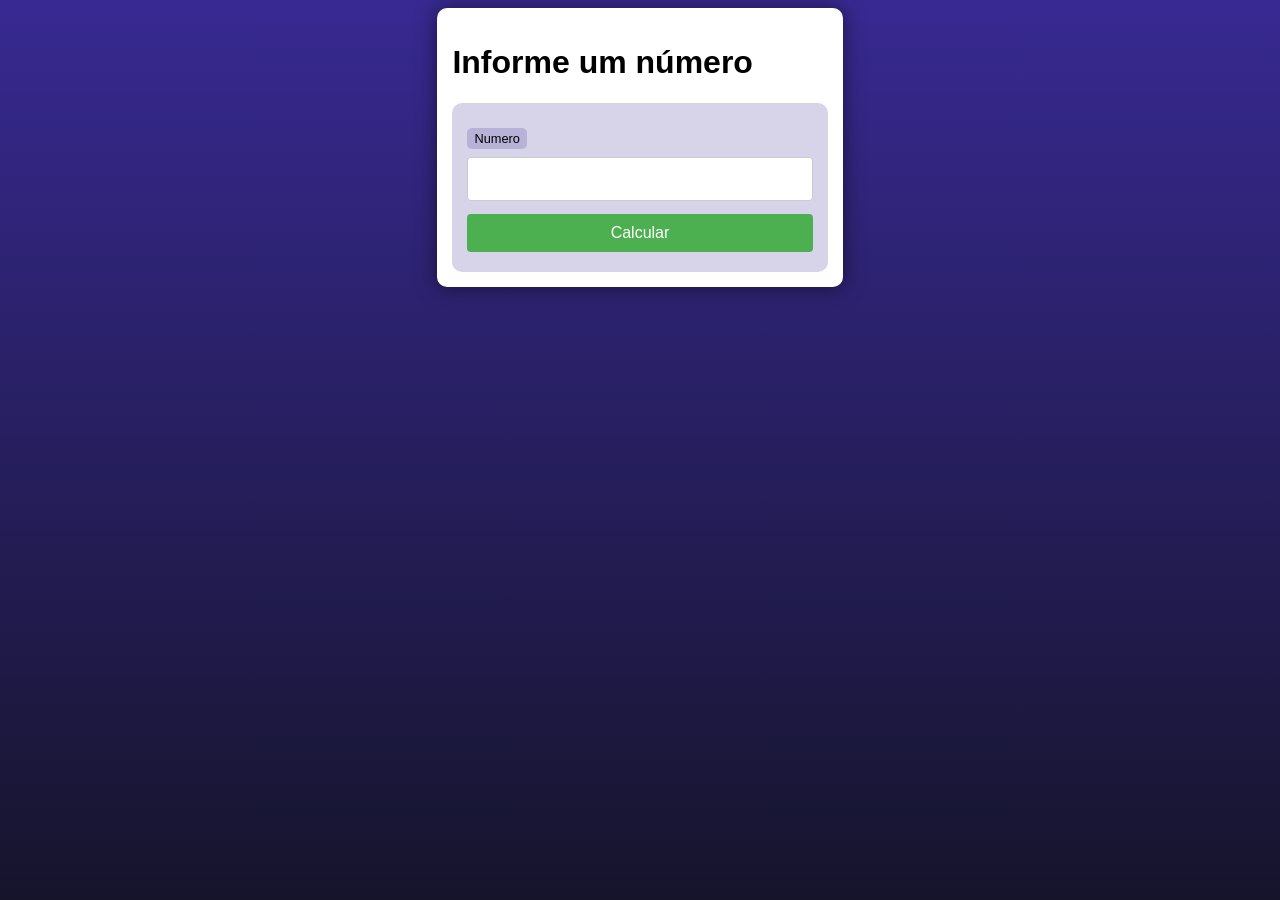
<file: desafio01/index.html>
<!DOCTYPE html>
<html lang="pt-be">
<head>
    <meta charset="UTF-8">
    <meta name="viewport" content="width=device-width, initial-scale=1.0">
    <title>Desafio PHP</title>
    <link rel="stylesheet" href="style.css">
</head>
<body>
    <main>
        <h1>Informe um número</h1>
        <form action="reposta.php" method="get">
            <label for="num">Numero</label>
            <input type="number" name="num" id="num">
            <input type="submit" value="Calcular">
            </form>
    </main>
</body>
</html>
</file>
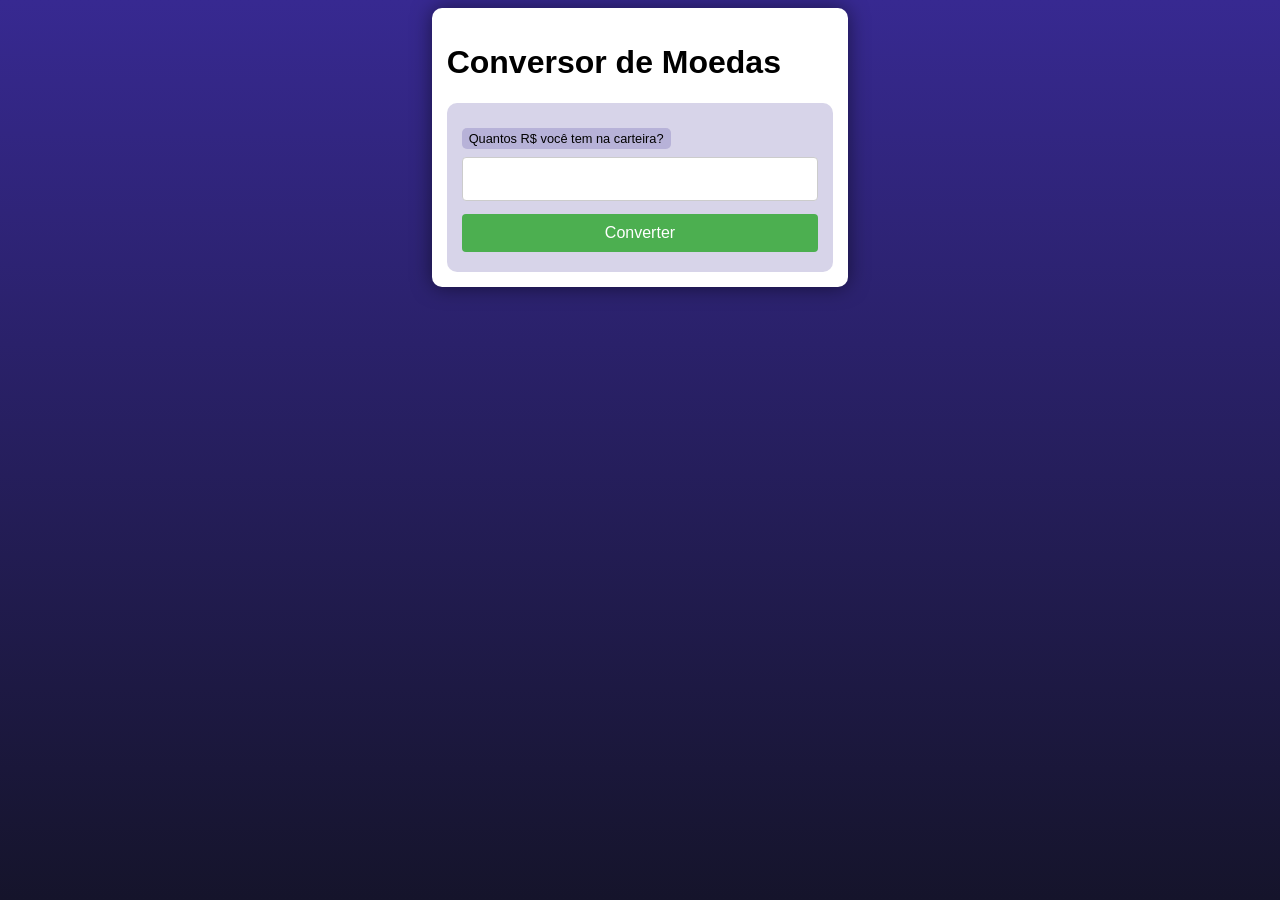
<file: desafio03/index.html>
<!DOCTYPE html>
<html lang="pt-br">
<head>
    <meta charset="UTF-8">
    <meta name="viewport" content="width=device-width, initial-scale=1.0">
    <title>Desafio PHP</title>
    <link rel="stylesheet" href="style.css">
</head>
<body>
    <main>
        <h1>Conversor de Moedas</h1>
<form action="conversao.php" method="get">
    <label for="din">Quantos R$ você tem na carteira?</label>
    <input type="number" name="din" id="din" min="0" step="0.01" required>
    <input type="submit" value="Converter">
</form>
    </main>
</body>
</html>
</file>
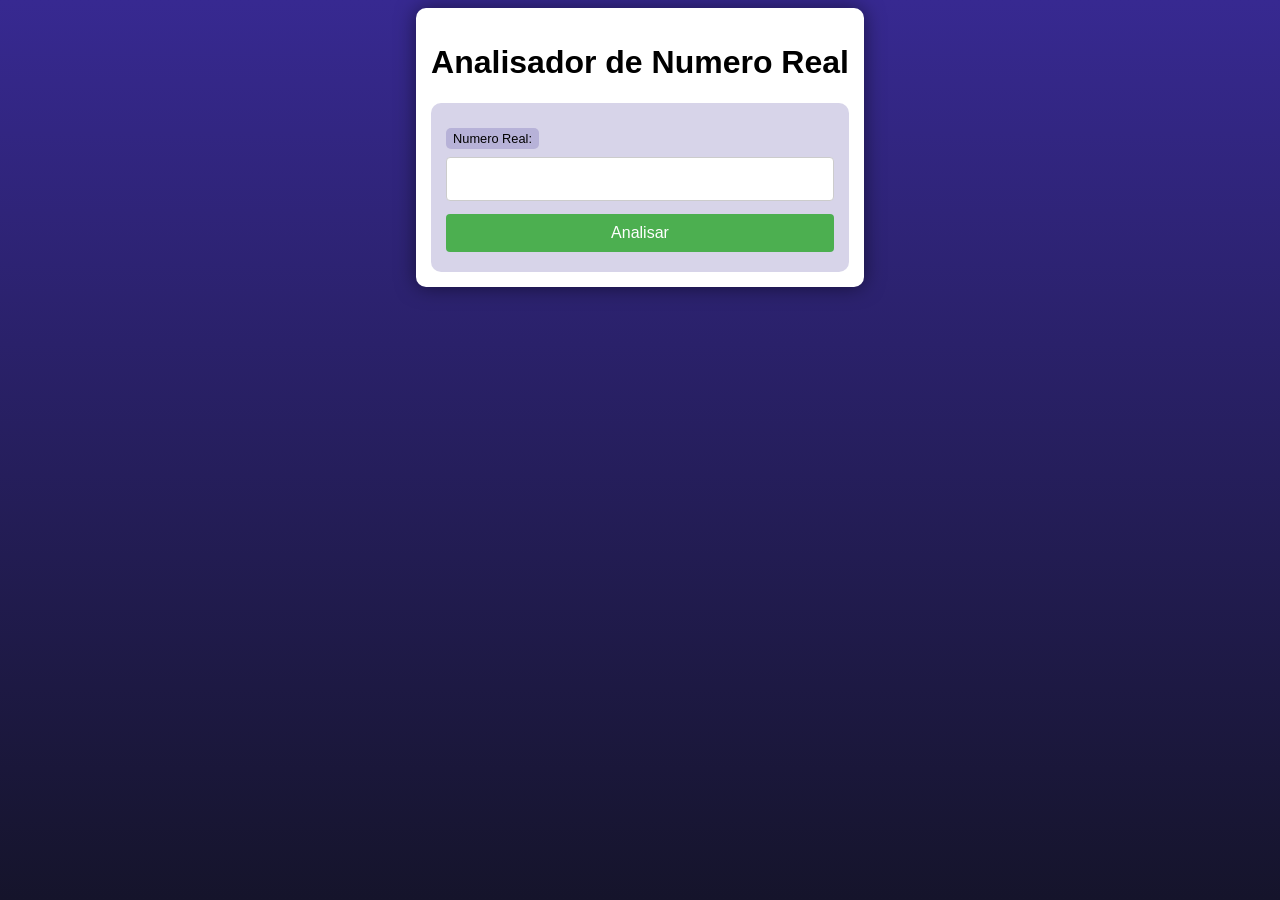
<file: desafio05/index.html>
<!DOCTYPE html>
<html lang="ptt-br">
<head>
    <meta charset="UTF-8">
    <meta name="viewport" content="width=device-width, initial-scale=1.0">
    <title>Desafio</title>
    <link rel="stylesheet" href="style.css">
</head>
<body>
    <main>
        <h1>Analisador de Numero Real  </h1>
        <form action="numero.php" method="post">
            <label for="n">Numero Real:</label>
            <input type="number" name="n" id="n" step="0.001">
            <input type="submit" value="Analisar">
        </form>

    </main>
    
</body>
</html>
</file>
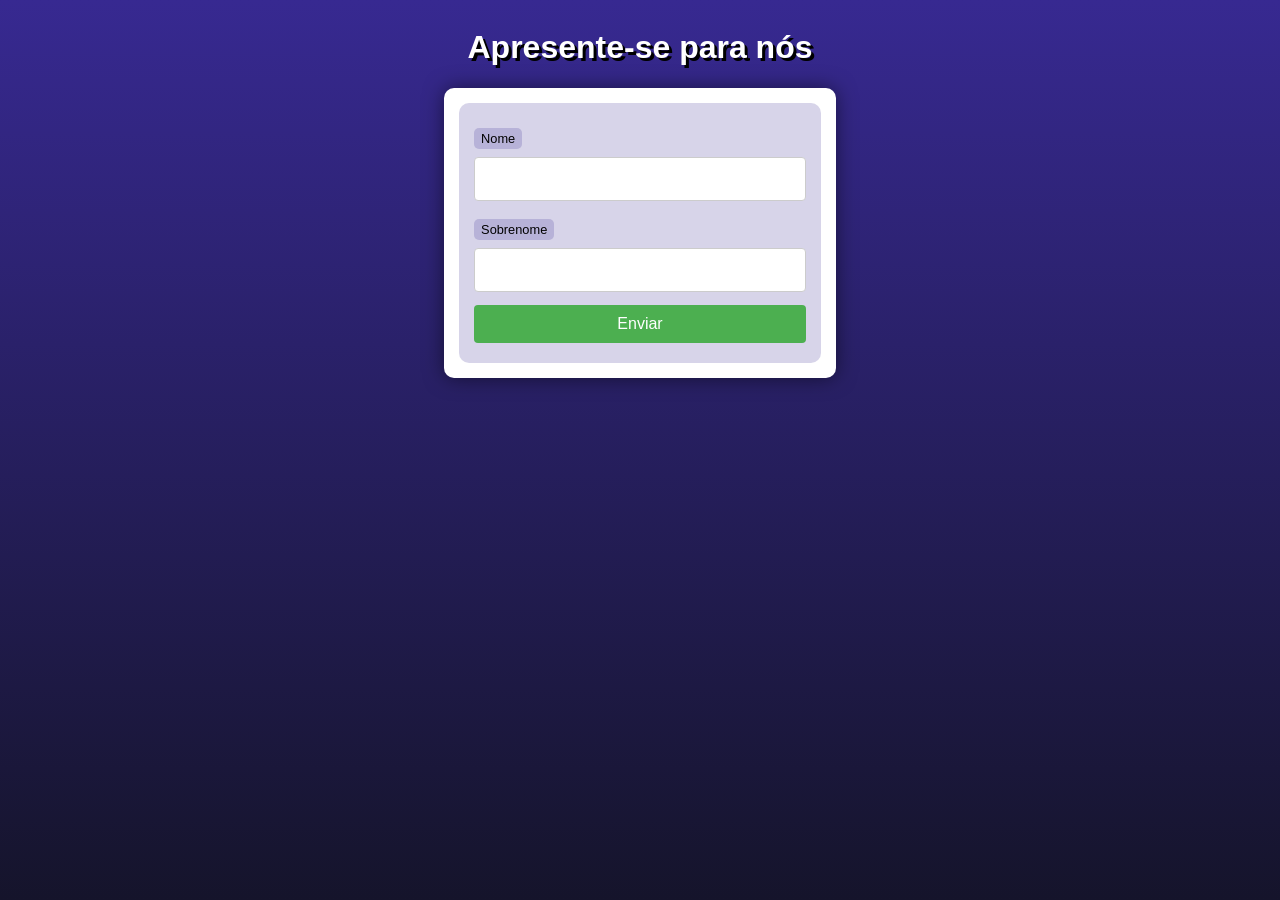
<file: ex006/index.html>
<!DOCTYPE html>
<html lang="pt-br">
<head>
    <meta charset="UTF-8">
    <meta name="viewport" content="width=device-width, initial-scale=1.0">
    <title>Interação com Formularios </title>
    <link rel="stylesheet" href="style.css">
</head>
<body>
    <header>
        <h1>Apresente-se para nós</h1>
    </header>
    <section>
        <form action="cad.php" method="get">
            <label for="nome">Nome</label>
            <input type="text" name="nome" id="idnome">
            <label for="sobrenome">Sobrenome</label>
            <input type="text" name="sobrenome" id="idsobrenome">
            <input type="submit" value="Enviar">
        </form>
    </section>
</body>
</html>
</file>
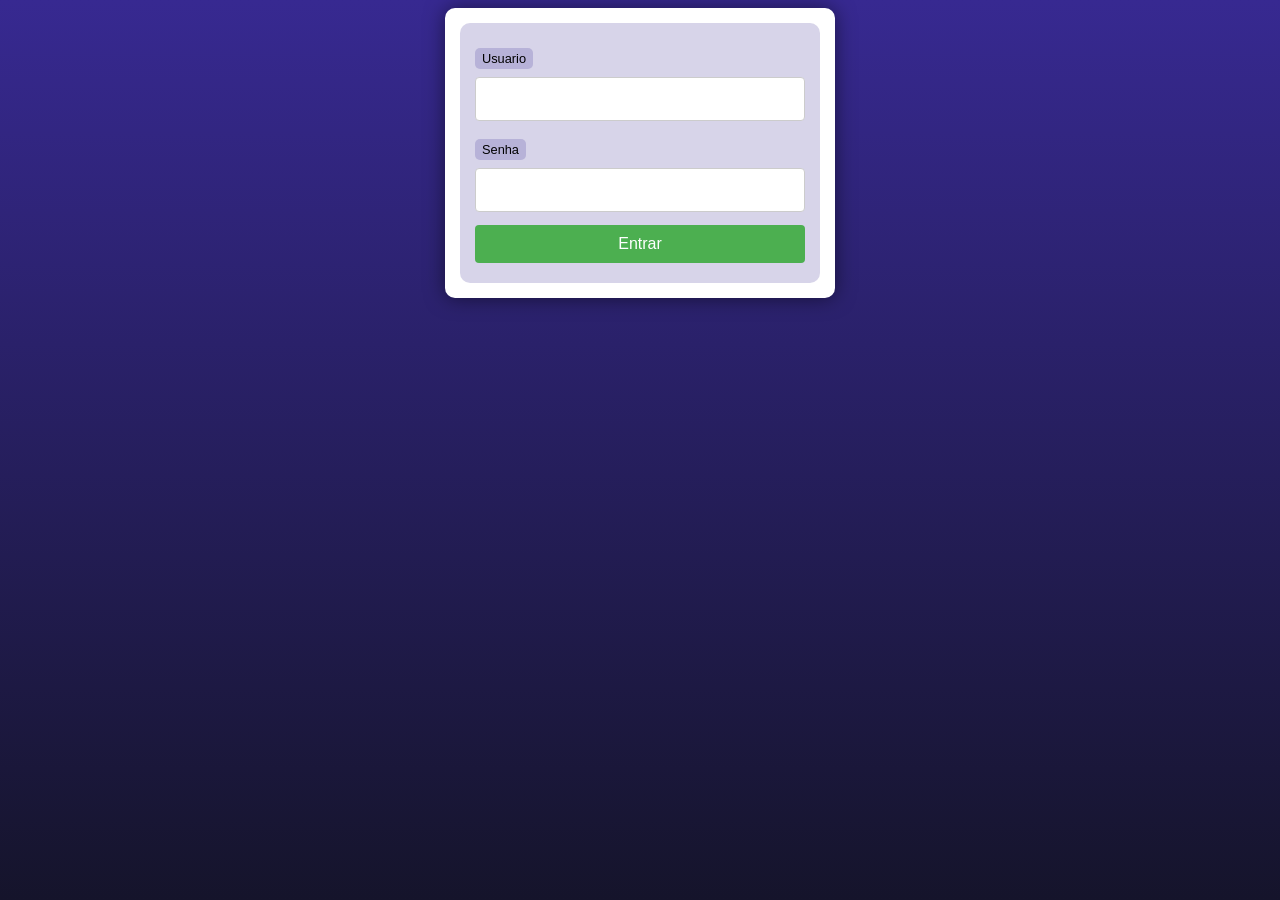
<file: ex007/fotm.html>
<!DOCTYPE html>
<html lang="pt-br">
<head>
    <meta charset="UTF-8">
    <meta name="viewport" content="width=device-width, initial-scale=1.0">
    <title>Exercicio PHP</title>
    <link rel="stylesheet" href="style.css">
</head>
<body>
    <main>
        <form action="superglobais.php?tipo=aluno&turno=noite" method="post">
        <label for="use">Usuario</label>
        <input type="text" name="usu" id="usu">
        <label for="sen">Senha</label>
        <input type="password" name="sen" id="sen">
        <input type="submit" value="Entrar">
    </form>
    </main>
    
</body>
</html>
</file>
<file: desafio01/style.css>
@charset "UTF-8";

@charset "UTF-8";

* {
    font-family: Verdana, Geneva, Tahoma, sans-serif;
    box-sizing: border-box;
}

/* ELEMENTOS DA INTERFACE */

body {
    background-color: #15142b;
    background-image: linear-gradient(180deg, #372991, #15142b);
    background-repeat: no-repeat;
    background-position: center center;
    background-size: cover;
    background-attachment: fixed;

    display: flex;
    flex-direction: column;
    flex-wrap: nowrap;
    justify-content: center;
    align-items: center;
}

header, main, section, article {
    max-width: 700px;
}

header > h1 {
    color: white;
    text-shadow: 3px 3px 0px black;
}

main, section, article {
    background-color: white;
    padding: 15px;
    margin-bottom: 20px;
    border-radius: 10px;
    box-shadow: 0px 0px 20px rgba(0, 0, 0, 0.502);
}

footer {
    display: block;
    width: 100vw;
    background-color: #291f6c;
    color: white;
    text-align: center;
    margin-top: auto;
    padding: 5px;
}

p {
    text-align: justify;
    line-height: 1.5em;
}

h2, h3, h4 {
    color: #372991;
    margin: 0 0 10px 0;
}

a {
    color: #15142b;
    background-color: rgba(55, 41, 145, 0.1);
    padding: 0 3px;
    font-weight: 600;
    text-decoration: none;
    border-bottom: .5px dotted #372991;
}

a:hover {
    color: #372991;
    border-bottom: 1px solid #372991;
}

/* TABELAS E LISTAS */

table {
    min-width: 400px;
    border-spacing: 0px;
    border: 0.5px solid #372991;
    margin: 10px auto;
}

table th {
    background-color: #372991;
    color: white;
    padding: 5px;
    text-align: left;
}

table td {
    padding: 5px;
}

table tr {
    background-color: rgba(55, 41, 145, 0.05);
}

table tr:nth-child(odd) {
    background-color: rgba(55, 41, 145, 0.3);
}

table.divisao {
    border: 1px solid white;
}

table.divisao td {
    background-color: white;
    padding: 20px;
    text-align: center;
    font-size: 2.5em;
}

table.divisao  tr:nth-child(1) td:nth-child(2) {
    border-bottom: 3px solid black;
    border-left: 3px solid black;
}

table.divisao tr:nth-child(2) td:nth-child(2) {
    border-left: 3px solid black;
}

table.divisao tr:nth-child(2) td:nth-child(1) {
    text-decoration: underline;
}

ul > li::marker {
    color: #372991;
}

/* ELEMENTOS DE FORMULÁRIO */

form {
    background-color: rgba(55, 41, 145, 0.2);
    padding: 15px;
    border-radius: 10px;
}

form label {
    display: block;
    width: fit-content;
    font-size: 0.8em;
    font-weight: 100;
    background-color: rgba(55, 41, 145, 0.2);
    padding: 3px 7px;
    margin-top: 10px;
    margin-bottom: 0px;
    border-radius: 5px;
}

input[type=text], [type=number], select, input[type=date], input[type=date], input[type=datetime], input[type=email], input[type=month], input[type=password], input[type=range], input[type=tel], input[type=time], input[type=week] {
    width: 100%;
    padding: 12px 20px;
    font-size: 1em;
    margin: 8px 0;
    display: inline-block;
    border: 1px solid #ccc;
    border-radius: 4px;
    box-sizing: border-box;
}
  
input[type=submit] {
    width: 100%;
    background-color: #4CAF50;
    font-size: 1em;
    color: white;
    padding: 10px 20px;
    margin: 5px 0;
    border: none;
    border-radius: 4px;
    cursor: pointer;
}
  
input[type=submit]:hover {
    background-color: #45a049;
}

input[type=reset] {
    width: 100%;
    background-color: #eb9903;
    font-size: 1em;
    color: white;
    padding: 10px 20px;
    margin: 5px 0;
    border: none;
    border-radius: 4px;
    cursor: pointer;
}

input[type=reset]:hover {
    background-color: #c27013;
}

input[type=button], button {
    width: 100%;
    background-color: #372991;
    font-size: 1em;
    color: white;
    padding: 10px 20px;
    margin: 5px 0;
    border: none;
    border-radius: 4px;
    cursor: pointer;
}

input[type=button]:hover, button:hover {
    background-color: #291f6c;
}

fieldset {
    border: 0.5px dotted #372991;
}

fieldset > legend {
    font-size: 0.8em;
    font-weight: 100;
    background-color: rgba(55, 41, 145, 0.2);
    padding: 3px 7px;
    border-radius: 5px;
}

input[type=radio] + label, input[type=checkbox] + label {
    display: inline-block;
    font-size: 1em;
    background-color: rgba(0, 0, 0, 0);
}
</file>
<file: desafio03/style.css>
@charset "UTF-8";

@charset "UTF-8";

* {
    font-family: Verdana, Geneva, Tahoma, sans-serif;
    box-sizing: border-box;
}

/* ELEMENTOS DA INTERFACE */

body {
    background-color: #15142b;
    background-image: linear-gradient(180deg, #372991, #15142b);
    background-repeat: no-repeat;
    background-position: center center;
    background-size: cover;
    background-attachment: fixed;

    display: flex;
    flex-direction: column;
    flex-wrap: nowrap;
    justify-content: center;
    align-items: center;
}

header, main, section, article {
    max-width: 700px;
}

header > h1 {
    color: white;
    text-shadow: 3px 3px 0px black;
}

main, section, article {
    background-color: white;
    padding: 15px;
    margin-bottom: 20px;
    border-radius: 10px;
    box-shadow: 0px 0px 20px rgba(0, 0, 0, 0.502);
}

footer {
    display: block;
    width: 100vw;
    background-color: #291f6c;
    color: white;
    text-align: center;
    margin-top: auto;
    padding: 5px;
}

p {
    text-align: justify;
    line-height: 1.5em;
}

h2, h3, h4 {
    color: #372991;
    margin: 0 0 10px 0;
}

a {
    color: #15142b;
    background-color: rgba(55, 41, 145, 0.1);
    padding: 0 3px;
    font-weight: 600;
    text-decoration: none;
    border-bottom: .5px dotted #372991;
}

a:hover {
    color: #372991;
    border-bottom: 1px solid #372991;
}

/* TABELAS E LISTAS */

table {
    min-width: 400px;
    border-spacing: 0px;
    border: 0.5px solid #372991;
    margin: 10px auto;
}

table th {
    background-color: #372991;
    color: white;
    padding: 5px;
    text-align: left;
}

table td {
    padding: 5px;
}

table tr {
    background-color: rgba(55, 41, 145, 0.05);
}

table tr:nth-child(odd) {
    background-color: rgba(55, 41, 145, 0.3);
}

table.divisao {
    border: 1px solid white;
}

table.divisao td {
    background-color: white;
    padding: 20px;
    text-align: center;
    font-size: 2.5em;
}

table.divisao  tr:nth-child(1) td:nth-child(2) {
    border-bottom: 3px solid black;
    border-left: 3px solid black;
}

table.divisao tr:nth-child(2) td:nth-child(2) {
    border-left: 3px solid black;
}

table.divisao tr:nth-child(2) td:nth-child(1) {
    text-decoration: underline;
}

ul > li::marker {
    color: #372991;
}

/* ELEMENTOS DE FORMULÁRIO */

form {
    background-color: rgba(55, 41, 145, 0.2);
    padding: 15px;
    border-radius: 10px;
}

form label {
    display: block;
    width: fit-content;
    font-size: 0.8em;
    font-weight: 100;
    background-color: rgba(55, 41, 145, 0.2);
    padding: 3px 7px;
    margin-top: 10px;
    margin-bottom: 0px;
    border-radius: 5px;
}

input[type=text], [type=number], select, input[type=date], input[type=date], input[type=datetime], input[type=email], input[type=month], input[type=password], input[type=range], input[type=tel], input[type=time], input[type=week] {
    width: 100%;
    padding: 12px 20px;
    font-size: 1em;
    margin: 8px 0;
    display: inline-block;
    border: 1px solid #ccc;
    border-radius: 4px;
    box-sizing: border-box;
}
  
input[type=submit] {
    width: 100%;
    background-color: #4CAF50;
    font-size: 1em;
    color: white;
    padding: 10px 20px;
    margin: 5px 0;
    border: none;
    border-radius: 4px;
    cursor: pointer;
}
  
input[type=submit]:hover {
    background-color: #45a049;
}

input[type=reset] {
    width: 100%;
    background-color: #eb9903;
    font-size: 1em;
    color: white;
    padding: 10px 20px;
    margin: 5px 0;
    border: none;
    border-radius: 4px;
    cursor: pointer;
}

input[type=reset]:hover {
    background-color: #c27013;
}

input[type=button], button {
    width: 100%;
    background-color: #372991;
    font-size: 1em;
    color: white;
    padding: 10px 20px;
    margin: 5px 0;
    border: none;
    border-radius: 4px;
    cursor: pointer;
}

input[type=button]:hover, button:hover {
    background-color: #291f6c;
}

fieldset {
    border: 0.5px dotted #372991;
}

fieldset > legend {
    font-size: 0.8em;
    font-weight: 100;
    background-color: rgba(55, 41, 145, 0.2);
    padding: 3px 7px;
    border-radius: 5px;
}

input[type=radio] + label, input[type=checkbox] + label {
    display: inline-block;
    font-size: 1em;
    background-color: rgba(0, 0, 0, 0);
}
</file>
<file: desafio05/style.css>
@charset "UTF-8";

@charset "UTF-8";

* {
    font-family: Verdana, Geneva, Tahoma, sans-serif;
    box-sizing: border-box;
}

/* ELEMENTOS DA INTERFACE */

body {
    background-color: #15142b;
    background-image: linear-gradient(180deg, #372991, #15142b);
    background-repeat: no-repeat;
    background-position: center center;
    background-size: cover;
    background-attachment: fixed;

    display: flex;
    flex-direction: column;
    flex-wrap: nowrap;
    justify-content: center;
    align-items: center;
}

header, main, section, article {
    max-width: 700px;
}

header > h1 {
    color: white;
    text-shadow: 3px 3px 0px black;
}

main, section, article {
    background-color: white;
    padding: 15px;
    margin-bottom: 20px;
    border-radius: 10px;
    box-shadow: 0px 0px 20px rgba(0, 0, 0, 0.502);
}

footer {
    display: block;
    width: 100vw;
    background-color: #291f6c;
    color: white;
    text-align: center;
    margin-top: auto;
    padding: 5px;
}

p {
    text-align: justify;
    line-height: 1.5em;
}

h2, h3, h4 {
    color: #372991;
    margin: 0 0 10px 0;
}

a {
    color: #15142b;
    background-color: rgba(55, 41, 145, 0.1);
    padding: 0 3px;
    font-weight: 600;
    text-decoration: none;
    border-bottom: .5px dotted #372991;
}

a:hover {
    color: #372991;
    border-bottom: 1px solid #372991;
}

/* TABELAS E LISTAS */

table {
    min-width: 400px;
    border-spacing: 0px;
    border: 0.5px solid #372991;
    margin: 10px auto;
}

table th {
    background-color: #372991;
    color: white;
    padding: 5px;
    text-align: left;
}

table td {
    padding: 5px;
}

table tr {
    background-color: rgba(55, 41, 145, 0.05);
}

table tr:nth-child(odd) {
    background-color: rgba(55, 41, 145, 0.3);
}

table.divisao {
    border: 1px solid white;
}

table.divisao td {
    background-color: white;
    padding: 20px;
    text-align: center;
    font-size: 2.5em;
}

table.divisao  tr:nth-child(1) td:nth-child(2) {
    border-bottom: 3px solid black;
    border-left: 3px solid black;
}

table.divisao tr:nth-child(2) td:nth-child(2) {
    border-left: 3px solid black;
}

table.divisao tr:nth-child(2) td:nth-child(1) {
    text-decoration: underline;
}

ul > li::marker {
    color: #372991;
}

/* ELEMENTOS DE FORMULÁRIO */

form {
    background-color: rgba(55, 41, 145, 0.2);
    padding: 15px;
    border-radius: 10px;
}

form label {
    display: block;
    width: fit-content;
    font-size: 0.8em;
    font-weight: 100;
    background-color: rgba(55, 41, 145, 0.2);
    padding: 3px 7px;
    margin-top: 10px;
    margin-bottom: 0px;
    border-radius: 5px;
}

input[type=text], [type=number], select, input[type=date], input[type=date], input[type=datetime], input[type=email], input[type=month], input[type=password], input[type=range], input[type=tel], input[type=time], input[type=week] {
    width: 100%;
    padding: 12px 20px;
    font-size: 1em;
    margin: 8px 0;
    display: inline-block;
    border: 1px solid #ccc;
    border-radius: 4px;
    box-sizing: border-box;
}
  
input[type=submit] {
    width: 100%;
    background-color: #4CAF50;
    font-size: 1em;
    color: white;
    padding: 10px 20px;
    margin: 5px 0;
    border: none;
    border-radius: 4px;
    cursor: pointer;
}
  
input[type=submit]:hover {
    background-color: #45a049;
}

input[type=reset] {
    width: 100%;
    background-color: #eb9903;
    font-size: 1em;
    color: white;
    padding: 10px 20px;
    margin: 5px 0;
    border: none;
    border-radius: 4px;
    cursor: pointer;
}

input[type=reset]:hover {
    background-color: #c27013;
}

input[type=button], button {
    width: 100%;
    background-color: #372991;
    font-size: 1em;
    color: white;
    padding: 10px 20px;
    margin: 5px 0;
    border: none;
    border-radius: 4px;
    cursor: pointer;
}

input[type=button]:hover, button:hover {
    background-color: #291f6c;
}

fieldset {
    border: 0.5px dotted #372991;
}

fieldset > legend {
    font-size: 0.8em;
    font-weight: 100;
    background-color: rgba(55, 41, 145, 0.2);
    padding: 3px 7px;
    border-radius: 5px;
}

input[type=radio] + label, input[type=checkbox] + label {
    display: inline-block;
    font-size: 1em;
    background-color: rgba(0, 0, 0, 0);
}
</file>
<file: ex006/style.css>
@charset "UTF-8";

@charset "UTF-8";

* {
    font-family: Verdana, Geneva, Tahoma, sans-serif;
    box-sizing: border-box;
}

/* ELEMENTOS DA INTERFACE */

body {
    background-color: #15142b;
    background-image: linear-gradient(180deg, #372991, #15142b);
    background-repeat: no-repeat;
    background-position: center center;
    background-size: cover;
    background-attachment: fixed;

    display: flex;
    flex-direction: column;
    flex-wrap: nowrap;
    justify-content: center;
    align-items: center;
}

header, main, section, article {
    max-width: 700px;
}

header > h1 {
    color: white;
    text-shadow: 3px 3px 0px black;
}

main, section, article {
    background-color: white;
    padding: 15px;
    margin-bottom: 20px;
    border-radius: 10px;
    box-shadow: 0px 0px 20px rgba(0, 0, 0, 0.502);
}

footer {
    display: block;
    width: 100vw;
    background-color: #291f6c;
    color: white;
    text-align: center;
    margin-top: auto;
    padding: 5px;
}

p {
    text-align: justify;
    line-height: 1.5em;
}

h2, h3, h4 {
    color: #372991;
    margin: 0 0 10px 0;
}

a {
    color: #15142b;
    background-color: rgba(55, 41, 145, 0.1);
    padding: 0 3px;
    font-weight: 600;
    text-decoration: none;
    border-bottom: .5px dotted #372991;
}

a:hover {
    color: #372991;
    border-bottom: 1px solid #372991;
}

/* TABELAS E LISTAS */

table {
    min-width: 400px;
    border-spacing: 0px;
    border: 0.5px solid #372991;
    margin: 10px auto;
}

table th {
    background-color: #372991;
    color: white;
    padding: 5px;
    text-align: left;
}

table td {
    padding: 5px;
}

table tr {
    background-color: rgba(55, 41, 145, 0.05);
}

table tr:nth-child(odd) {
    background-color: rgba(55, 41, 145, 0.3);
}

table.divisao {
    border: 1px solid white;
}

table.divisao td {
    background-color: white;
    padding: 20px;
    text-align: center;
    font-size: 2.5em;
}

table.divisao  tr:nth-child(1) td:nth-child(2) {
    border-bottom: 3px solid black;
    border-left: 3px solid black;
}

table.divisao tr:nth-child(2) td:nth-child(2) {
    border-left: 3px solid black;
}

table.divisao tr:nth-child(2) td:nth-child(1) {
    text-decoration: underline;
}

ul > li::marker {
    color: #372991;
}

/* ELEMENTOS DE FORMULÁRIO */

form {
    background-color: rgba(55, 41, 145, 0.2);
    padding: 15px;
    border-radius: 10px;
}

form label {
    display: block;
    width: fit-content;
    font-size: 0.8em;
    font-weight: 100;
    background-color: rgba(55, 41, 145, 0.2);
    padding: 3px 7px;
    margin-top: 10px;
    margin-bottom: 0px;
    border-radius: 5px;
}

input[type=text], [type=number], select, input[type=date], input[type=date], input[type=datetime], input[type=email], input[type=month], input[type=password], input[type=range], input[type=tel], input[type=time], input[type=week] {
    width: 100%;
    padding: 12px 20px;
    font-size: 1em;
    margin: 8px 0;
    display: inline-block;
    border: 1px solid #ccc;
    border-radius: 4px;
    box-sizing: border-box;
}
  
input[type=submit] {
    width: 100%;
    background-color: #4CAF50;
    font-size: 1em;
    color: white;
    padding: 10px 20px;
    margin: 5px 0;
    border: none;
    border-radius: 4px;
    cursor: pointer;
}
  
input[type=submit]:hover {
    background-color: #45a049;
}

input[type=reset] {
    width: 100%;
    background-color: #eb9903;
    font-size: 1em;
    color: white;
    padding: 10px 20px;
    margin: 5px 0;
    border: none;
    border-radius: 4px;
    cursor: pointer;
}

input[type=reset]:hover {
    background-color: #c27013;
}

input[type=button], button {
    width: 100%;
    background-color: #372991;
    font-size: 1em;
    color: white;
    padding: 10px 20px;
    margin: 5px 0;
    border: none;
    border-radius: 4px;
    cursor: pointer;
}

input[type=button]:hover, button:hover {
    background-color: #291f6c;
}

fieldset {
    border: 0.5px dotted #372991;
}

fieldset > legend {
    font-size: 0.8em;
    font-weight: 100;
    background-color: rgba(55, 41, 145, 0.2);
    padding: 3px 7px;
    border-radius: 5px;
}

input[type=radio] + label, input[type=checkbox] + label {
    display: inline-block;
    font-size: 1em;
    background-color: rgba(0, 0, 0, 0);
}
</file>
<file: ex007/style.css>
@charset "UTF-8";

@charset "UTF-8";

* {
    font-family: Verdana, Geneva, Tahoma, sans-serif;
    box-sizing: border-box;
}

/* ELEMENTOS DA INTERFACE */

body {
    background-color: #15142b;
    background-image: linear-gradient(180deg, #372991, #15142b);
    background-repeat: no-repeat;
    background-position: center center;
    background-size: cover;
    background-attachment: fixed;

    display: flex;
    flex-direction: column;
    flex-wrap: nowrap;
    justify-content: center;
    align-items: center;
}

header, main, section, article {
    max-width: 700px;
}

header > h1 {
    color: white;
    text-shadow: 3px 3px 0px black;
}

main, section, article {
    background-color: white;
    padding: 15px;
    margin-bottom: 20px;
    border-radius: 10px;
    box-shadow: 0px 0px 20px rgba(0, 0, 0, 0.502);
}

footer {
    display: block;
    width: 100vw;
    background-color: #291f6c;
    color: white;
    text-align: center;
    margin-top: auto;
    padding: 5px;
}

p {
    text-align: justify;
    line-height: 1.5em;
}

h2, h3, h4 {
    color: #372991;
    margin: 0 0 10px 0;
}

a {
    color: #15142b;
    background-color: rgba(55, 41, 145, 0.1);
    padding: 0 3px;
    font-weight: 600;
    text-decoration: none;
    border-bottom: .5px dotted #372991;
}

a:hover {
    color: #372991;
    border-bottom: 1px solid #372991;
}

/* TABELAS E LISTAS */

table {
    min-width: 400px;
    border-spacing: 0px;
    border: 0.5px solid #372991;
    margin: 10px auto;
}

table th {
    background-color: #372991;
    color: white;
    padding: 5px;
    text-align: left;
}

table td {
    padding: 5px;
}

table tr {
    background-color: rgba(55, 41, 145, 0.05);
}

table tr:nth-child(odd) {
    background-color: rgba(55, 41, 145, 0.3);
}

table.divisao {
    border: 1px solid white;
}

table.divisao td {
    background-color: white;
    padding: 20px;
    text-align: center;
    font-size: 2.5em;
}

table.divisao  tr:nth-child(1) td:nth-child(2) {
    border-bottom: 3px solid black;
    border-left: 3px solid black;
}

table.divisao tr:nth-child(2) td:nth-child(2) {
    border-left: 3px solid black;
}

table.divisao tr:nth-child(2) td:nth-child(1) {
    text-decoration: underline;
}

ul > li::marker {
    color: #372991;
}

/* ELEMENTOS DE FORMULÁRIO */

form {
    background-color: rgba(55, 41, 145, 0.2);
    padding: 15px;
    border-radius: 10px;
}

form label {
    display: block;
    width: fit-content;
    font-size: 0.8em;
    font-weight: 100;
    background-color: rgba(55, 41, 145, 0.2);
    padding: 3px 7px;
    margin-top: 10px;
    margin-bottom: 0px;
    border-radius: 5px;
}

input[type=text], [type=number], select, input[type=date], input[type=date], input[type=datetime], input[type=email], input[type=month], input[type=password], input[type=range], input[type=tel], input[type=time], input[type=week] {
    width: 100%;
    padding: 12px 20px;
    font-size: 1em;
    margin: 8px 0;
    display: inline-block;
    border: 1px solid #ccc;
    border-radius: 4px;
    box-sizing: border-box;
}
  
input[type=submit] {
    width: 100%;
    background-color: #4CAF50;
    font-size: 1em;
    color: white;
    padding: 10px 20px;
    margin: 5px 0;
    border: none;
    border-radius: 4px;
    cursor: pointer;
}
  
input[type=submit]:hover {
    background-color: #45a049;
}

input[type=reset] {
    width: 100%;
    background-color: #eb9903;
    font-size: 1em;
    color: white;
    padding: 10px 20px;
    margin: 5px 0;
    border: none;
    border-radius: 4px;
    cursor: pointer;
}

input[type=reset]:hover {
    background-color: #c27013;
}

input[type=button], button {
    width: 100%;
    background-color: #372991;
    font-size: 1em;
    color: white;
    padding: 10px 20px;
    margin: 5px 0;
    border: none;
    border-radius: 4px;
    cursor: pointer;
}

input[type=button]:hover, button:hover {
    background-color: #291f6c;
}

fieldset {
    border: 0.5px dotted #372991;
}

fieldset > legend {
    font-size: 0.8em;
    font-weight: 100;
    background-color: rgba(55, 41, 145, 0.2);
    padding: 3px 7px;
    border-radius: 5px;
}

input[type=radio] + label, input[type=checkbox] + label {
    display: inline-block;
    font-size: 1em;
    background-color: rgba(0, 0, 0, 0);
}
</file>
